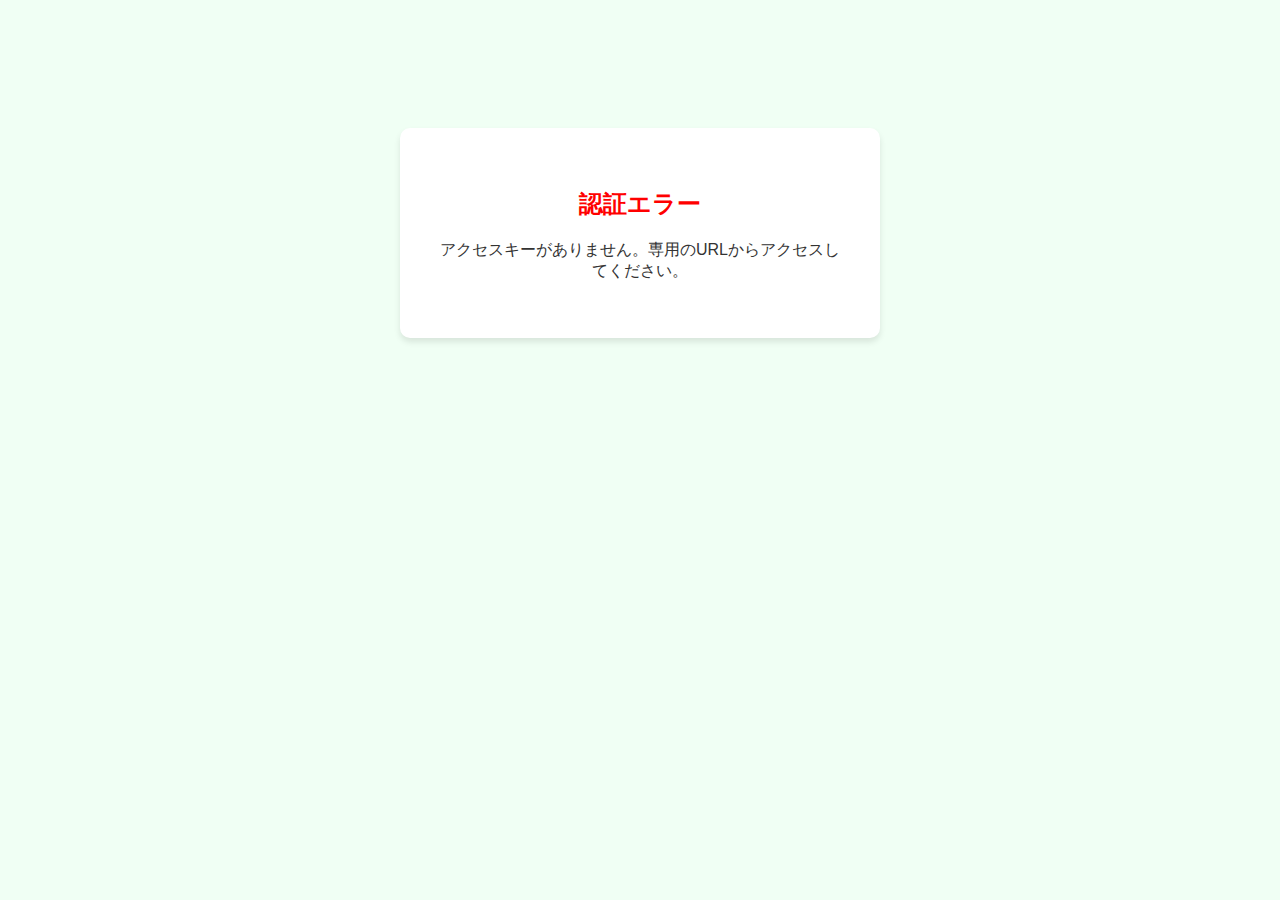
<file: admin.html>
<!DOCTYPE html>
<html lang="ja">
<head>
    <meta charset="UTF-8">
    <meta name="viewport" content="width=device-width, initial-scale=1.0">
    <title>KB PARK スタッフ管理</title>
    <style>
        body { font-family: sans-serif; background: #f0fff4; color: #333; padding: 20px; padding-bottom: 100px; }
        .container { max-width: 800px; margin: 0 auto; display: none; }
        .card { background: white; padding: 20px; border-radius: 12px; margin-bottom: 20px; box-shadow: 0 4px 6px rgba(0,0,0,0.1); border-left: 6px solid #ccc; }
        .card.active { border-left-color: #32D74B; }
        .grid-2 { display: grid; grid-template-columns: 1fr 1fr; gap: 20px; }
        @media (max-width: 600px) { .grid-2 { grid-template-columns: 1fr; } }
        .side-box { padding: 15px; border-radius: 8px; background: #f9f9f9; border: 1px solid #eee; }
        .side-box.front { border-top: 4px solid #3498db; }
        .side-box.back { border-top: 4px solid #e74c3c; }
        label { display: block; margin-top: 10px; font-weight: bold; font-size: 0.9em; }
        input[type="text"], textarea { width: 100%; padding: 8px; margin-top: 4px; border: 1px solid #ccc; border-radius: 4px; box-sizing: border-box; font-family: inherit; }
        textarea { resize: vertical; }
        .btn-fixed { position: fixed; bottom: 30px; right: 30px; background: #32D74B; color: white; border: none; padding: 15px 30px; border-radius: 50px; font-size: 1.2rem; font-weight: bold; cursor: pointer; box-shadow: 0 4px 15px rgba(0,0,0,0.3); z-index: 1000; transition: transform 0.2s; }
        .btn-fixed:hover { transform: scale(1.05); }
        .btn-fixed:disabled { background: #ccc; cursor: not-allowed; transform: none; }
        #loading-screen { max-width: 400px; margin: 100px auto; background: white; padding: 40px; border-radius: 10px; text-align: center; box-shadow: 0 4px 6px rgba(0,0,0,0.1); }
        #status-toast { position: fixed; bottom: 90px; right: 30px; background: white; padding: 10px 20px; border-radius: 8px; box-shadow: 0 2px 10px rgba(0,0,0,0.2); font-weight: bold; display: none; z-index: 999; }
    </style>
</head>
<body>
    <div id="loading-screen">
        <h2>認証中...</h2>
        <p style="color: #666; margin-top: 10px;">アクセスキーを確認しています</p>
    </div>

    <div id="main-interface" class="container">
        <h2 style="text-align: center; color: #32D74B;">スタッフ紹介 更新画面</h2>
        <form id="mainForm">
            <div id="form-container">読み込み中...</div>
            <button type="button" class="btn-fixed" id="submitBtn" onclick="uploadData()">💾 一括更新する</button>
            <div id="status-toast"></div>
        </form>
    </div>

    <script>
        const GAS_API_URL = "https://script.google.com/macros/s/AKfycbxRq1sON5sPSuZVKV0kbAYBC8agDKw_jeEmH49V20S4WDGdXCvuEmfKvRbnfML2not1/exec";

        // URLパラメータからkeyを取得
        const urlParams = new URLSearchParams(window.location.search);
        const MAGIC_KEY = urlParams.get('key');

        async function callApi(action, payload = {}) {
            if (!MAGIC_KEY) throw new Error("アクセスキーがありません。専用のURLからアクセスしてください。");

            const res = await fetch(GAS_API_URL, {
                method: 'POST',
                headers: { 'Content-Type': 'text/plain;charset=utf-8' },
                body: JSON.stringify({ action, auth: MAGIC_KEY, payload })
            });
            const json = await res.json();
            if (!json.success) throw new Error(json.error);
            return json.data;
        }

        async function init() {
            const loading = document.getElementById('loading-screen');
            try {
                const data = await callApi('getStaffData');
                
                // 認証成功：URLバーからキーを消去し、画面を切り替え
                history.replaceState(null, '', window.location.pathname);
                loading.style.display = 'none';
                document.getElementById('main-interface').style.display = 'block';
                
                createForm(data);
            } catch (err) { 
                loading.innerHTML = `<h2 style="color:red;">認証エラー</h2><p>${err.message}</p>`;
            }
        }

        function createForm(currentData) {
            const container = document.getElementById('form-container');
            container.innerHTML = ""; 

            for (let i = 1; i <= 10; i++) {
                const d = currentData.find(x => x.id === i) || { front: {}, back: {} };
                const f = d.front || {}; const b = d.back || {};
                
                const html = `
                  <div class="card ${d.name ? 'active' : ''}">
                    <h3>枠 ${i} ${d.name ? `(${d.name})` : '(未登録)'}</h3>
                    <label>スタッフ名</label>
                    <input type="text" name="name_${i}" value="${d.name || ''}" placeholder="名前を入力（空にすると削除）">
                    
                    <div class="grid-2" style="margin-top:15px;">
                        <div class="side-box front">
                            <h4 style="margin:0 0 10px; color:#3498db;">【表】マジメモード</h4>
                            <label>画像1</label><input type="file" accept="image/*" onchange="handleFile(this, 'front', ${i})">
                            <input type="hidden" name="file_front_${i}" id="file_front_${i}">
                            <label>質問1 ラベル</label><input type="text" name="f_q1_label_${i}" value="${f.q1_label || 'キャッチコピー'}">
                            <label>質問1 回答</label><textarea name="f_q1_val_${i}" rows="4" placeholder="改行も反映されます">${f.q1_val || ''}</textarea>
                            <label>質問2 ラベル</label><input type="text" name="f_q2_label_${i}" value="${f.q2_label || '自己紹介'}">
                            <label>質問2 回答</label><textarea name="f_q2_val_${i}" rows="4">${f.q2_val || ''}</textarea>
                        </div>
                        <div class="side-box back">
                            <h4 style="margin:0 0 10px; color:#e74c3c;">【裏】おふざけモード</h4>
                            <label>画像2</label><input type="file" accept="image/*" onchange="handleFile(this, 'back', ${i})">
                            <input type="hidden" name="file_back_${i}" id="file_back_${i}">
                            <label>質問1 ラベル</label><input type="text" name="b_q1_label_${i}" value="${b.q1_label || '裏の通り名'}">
                            <label>質問1 回答</label><textarea name="b_q1_val_${i}" rows="4">${b.q1_val || ''}</textarea>
                            <label>質問2 ラベル</label><input type="text" name="b_q2_label_${i}" value="${b.q2_label || 'おふざけコメント'}">
                            <label>質問2 回答</label><textarea name="b_q2_val_${i}" rows="4">${b.q2_val || ''}</textarea>
                        </div>
                    </div>
                  </div>`;
                container.insertAdjacentHTML('beforeend', html);
            }
        }

        function handleFile(input, type, index) {
            const file = input.files[0];
            if (file) {
                const reader = new FileReader();
                reader.onload = e => document.getElementById(`file_${type}_${index}`).value = e.target.result.split(',')[1];
                reader.readAsDataURL(file);
            } else {
                document.getElementById(`file_${type}_${index}`).value = "";
            }
        }

        async function uploadData() {
            if(!confirm("更新しますか？")) return;
            const btn = document.getElementById('submitBtn');
            const toast = document.getElementById('status-toast');
            
            btn.innerText = "⏳ 送信中..."; btn.disabled = true;
            toast.style.display = "none";
            
            const formData = {};
            document.querySelectorAll('#mainForm input, #mainForm textarea').forEach(inp => formData[inp.name] = inp.value);

            try {
                const resultMsg = await callApi('saveStaffData', formData);
                toast.innerText = "✅ " + resultMsg;
                toast.style.color = "green";
            } catch(e) {
                toast.innerText = "❌ エラー: " + e.message;
                toast.style.color = "red";
            }
            toast.style.display = "block";
            btn.innerText = "💾 一括更新する"; btn.disabled = false;
            
            setTimeout(() => { toast.style.display = "none"; }, 5000);
        }

        // ページ読み込み時に自動でマジックリンク認証を実行
        window.addEventListener('DOMContentLoaded', init);
    </script>
</body>
</html>
</file>
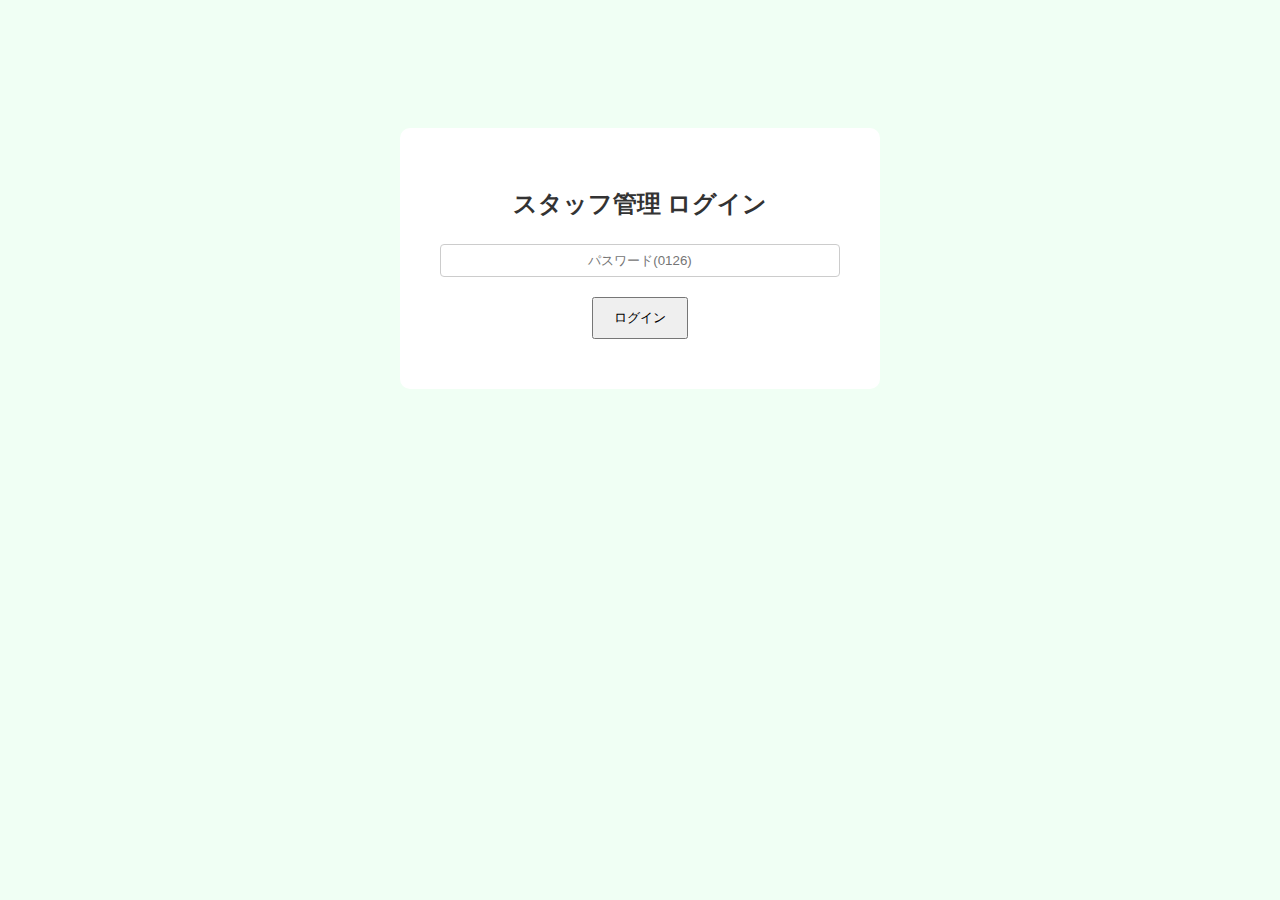
<file: admin_staff.html>
<!DOCTYPE html>
<html lang="ja">
<head>
    <meta charset="UTF-8">
    <meta name="viewport" content="width=device-width, initial-scale=1.0">
    <title>KB PARK スタッフ管理</title>
    <style>
        body { font-family: sans-serif; background: #f0fff4; color: #333; padding: 20px; }
        .container { max-width: 800px; margin: 0 auto; display: none; }
        .card { background: white; padding: 20px; border-radius: 12px; margin-bottom: 20px; box-shadow: 0 4px 6px rgba(0,0,0,0.1); border-left: 6px solid #ccc; }
        .card.active { border-left-color: #32D74B; }
        .grid-2 { display: grid; grid-template-columns: 1fr 1fr; gap: 20px; }
        @media (max-width: 600px) { .grid-2 { grid-template-columns: 1fr; } }
        .side-box { padding: 15px; border-radius: 8px; background: #f9f9f9; border: 1px solid #eee; }
        .side-box.front { border-top: 4px solid #3498db; }
        .side-box.back { border-top: 4px solid #e74c3c; }
        label { display: block; margin-top: 10px; font-weight: bold; font-size: 0.9em; }
        input[type="text"], input[type="password"] { width: 100%; padding: 8px; margin-top: 4px; border: 1px solid #ccc; border-radius: 4px; box-sizing: border-box; }
        .btn-submit { background: #32D74B; color: white; border: none; padding: 15px 40px; border-radius: 30px; font-size: 1.2rem; font-weight: bold; cursor: pointer; display: block; margin: 30px auto; width: 100%; max-width: 300px;}
        #login-screen { max-width: 400px; margin: 100px auto; background: white; padding: 40px; border-radius: 10px; text-align: center; }
    </style>
</head>
<body>
    <div id="login-screen">
        <h2>スタッフ管理 ログイン</h2>
        <input type="password" id="auth-password" placeholder="パスワード(0126)" style="text-align:center;">
        <button onclick="tryLogin()" style="margin-top:20px; padding:10px 20px;">ログイン</button>
        <div id="login-msg" style="color:red; margin-top:10px;"></div>
    </div>

    <div id="main-interface" class="container">
        <h2 style="text-align: center; color: #32D74B;">スタッフ紹介 更新画面</h2>
        <form id="mainForm">
            <div id="form-container">読み込み中...</div>
            <button type="button" class="btn-submit" id="submitBtn" onclick="uploadData()">一括更新する</button>
            <div id="status" style="text-align: center; font-weight: bold; margin-top: 15px;"></div>
        </form>
    </div>

    <script>
        // ▼▼ いただいたGASのURLをセットしました ▼▼
        const GAS_API_URL = "https://script.google.com/macros/s/AKfycbxi-IvH67zp80Mp_whc2pltvRQR1aRvNeMAREGwvIbCz3gAp59M18SMtvC8tDEx6Ti9Kg/exec";

        async function callApi(action, payload = {}) {
            const pass = document.getElementById('auth-password').value;
            const res = await fetch(GAS_API_URL, {
                method: 'POST',
                headers: { 'Content-Type': 'text/plain;charset=utf-8' },
                body: JSON.stringify({ action, auth: pass, payload })
            });
            const json = await res.json();
            if (!json.success) throw new Error(json.error);
            return json.data;
        }

        async function tryLogin() {
            const btn = document.querySelector('#login-screen button');
            const msg = document.getElementById('login-msg');
            msg.innerText = "";
            btn.innerText = "認証中...";
            btn.disabled = true;

            try {
                const data = await callApi('getStaffData');
                document.getElementById('login-screen').style.display = 'none';
                document.getElementById('main-interface').style.display = 'block';
                createForm(data);
            } catch (err) { 
                msg.innerText = err.message; 
                btn.innerText = "ログイン";
                btn.disabled = false;
            }
        }

        function createForm(currentData) {
            const container = document.getElementById('form-container');
            container.innerHTML = ""; 

            for (let i = 1; i <= 10; i++) {
                const d = currentData.find(x => x.id === i) || { front: {}, back: {} };
                const f = d.front || {}; const b = d.back || {};
                
                const html = `
                  <div class="card ${d.name ? 'active' : ''}">
                    <h3>枠 ${i} ${d.name ? `(${d.name})` : '(未登録)'}</h3>
                    <label>スタッフ名</label>
                    <input type="text" name="name_${i}" value="${d.name || ''}" placeholder="名前を入力（空にすると削除）">
                    
                    <div class="grid-2" style="margin-top:15px;">
                        <div class="side-box front">
                            <h4 style="margin:0 0 10px; color:#3498db;">【表】マジメモード</h4>
                            <label>画像1</label><input type="file" accept="image/*" onchange="handleFile(this, 'front', ${i})">
                            <input type="hidden" name="file_front_${i}" id="file_front_${i}">
                            <label>質問1 ラベル</label><input type="text" name="f_q1_label_${i}" value="${f.q1_label || 'キャッチコピー'}">
                            <label>質問1 回答</label><input type="text" name="f_q1_val_${i}" value="${f.q1_val || ''}">
                            <label>質問2 ラベル</label><input type="text" name="f_q2_label_${i}" value="${f.q2_label || '自己紹介'}">
                            <label>質問2 回答</label><input type="text" name="f_q2_val_${i}" value="${f.q2_val || ''}">
                        </div>
                        <div class="side-box back">
                            <h4 style="margin:0 0 10px; color:#e74c3c;">【裏】おふざけモード</h4>
                            <label>画像2</label><input type="file" accept="image/*" onchange="handleFile(this, 'back', ${i})">
                            <input type="hidden" name="file_back_${i}" id="file_back_${i}">
                            <label>質問1 ラベル</label><input type="text" name="b_q1_label_${i}" value="${b.q1_label || '裏の通り名'}">
                            <label>質問1 回答</label><input type="text" name="b_q1_val_${i}" value="${b.q1_val || ''}">
                            <label>質問2 ラベル</label><input type="text" name="b_q2_label_${i}" value="${b.q2_label || 'おふざけコメント'}">
                            <label>質問2 回答</label><input type="text" name="b_q2_val_${i}" value="${b.q2_val || ''}">
                        </div>
                    </div>
                  </div>`;
                container.insertAdjacentHTML('beforeend', html);
            }
        }

        function handleFile(input, type, index) {
            const file = input.files[0];
            if (file) {
                const reader = new FileReader();
                reader.onload = e => document.getElementById(`file_${type}_${index}`).value = e.target.result.split(',')[1];
                reader.readAsDataURL(file);
            } else {
                document.getElementById(`file_${type}_${index}`).value = "";
            }
        }

        async function uploadData() {
            if(!confirm("更新しますか？")) return;
            const btn = document.getElementById('submitBtn');
            const status = document.getElementById('status');
            btn.innerText = "送信中..."; btn.disabled = true;
            status.innerText = "";
            
            const formData = {};
            document.querySelectorAll('#mainForm input').forEach(inp => formData[inp.name] = inp.value);

            try {
                status.innerText = await callApi('saveStaffData', formData);
                status.style.color = "green";
            } catch(e) {
                status.innerText = "エラー: " + e.message;
                status.style.color = "red";
            }
            btn.innerText = "一括更新する"; btn.disabled = false;
        }
    </script>
</body>
</html>
</file>
